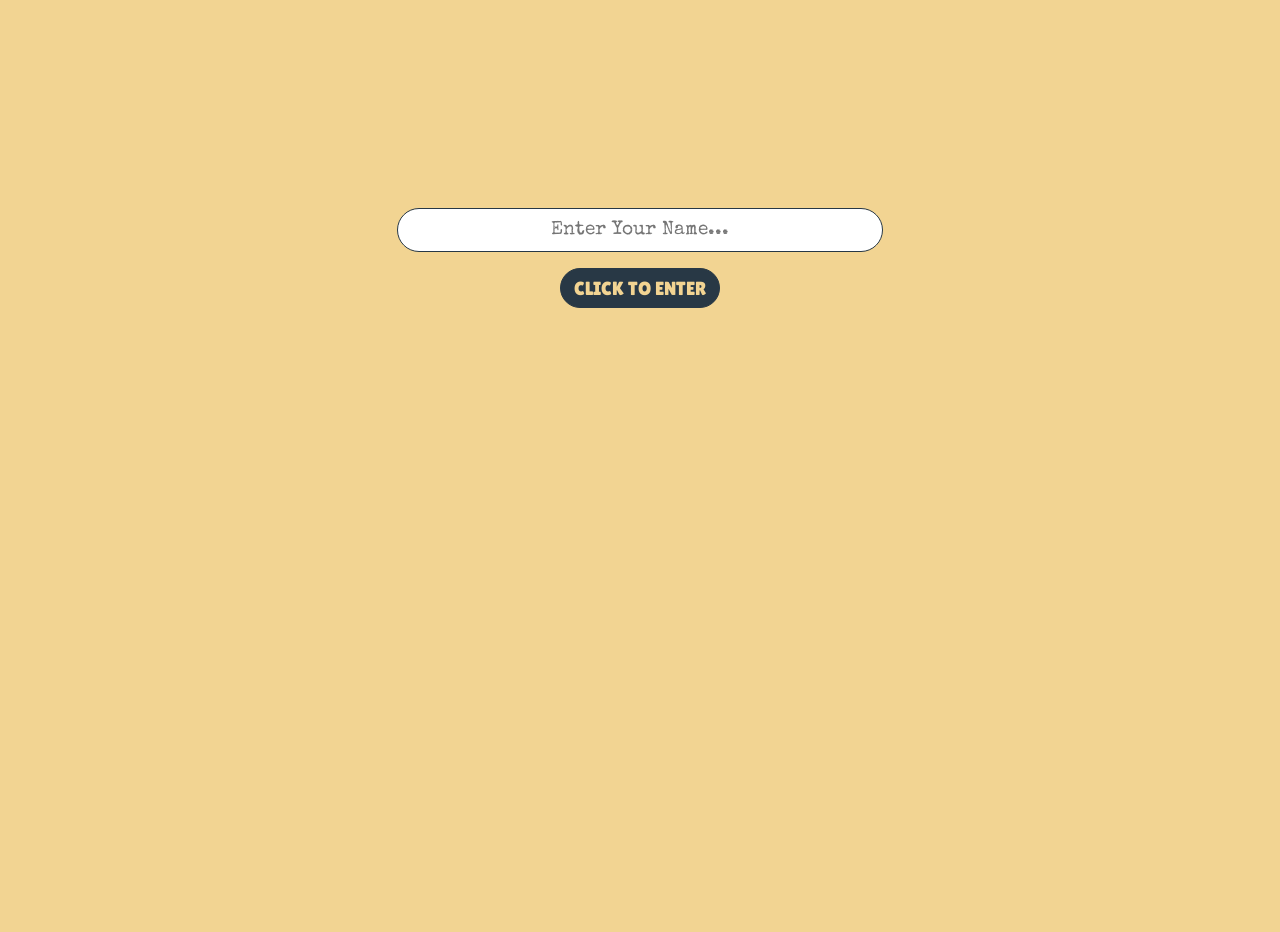
<file: templates/index.html>
<!DOCTYPE html>
<html lang="en">
    <head>
        <meta charset="UTF-8">
        <meta name="viewport" content="width=device-width, initial-scale=1.0">
        <title>TBR</title>
        <link rel="preconnect" href="https://fonts.googleapis.com">
        <link rel="preconnect" href="https://fonts.gstatic.com" crossorigin>
        <link href="https://fonts.googleapis.com/css2?family=DM+Serif+Display:ital@0;1&family=Lilita+One&family=Luckiest+Guy&family=Margarine&family=Outfit:wght@100..900&family=Special+Elite&display=swap" rel="stylesheet">
        <link rel="stylesheet" href="../static/styles.css">
    </head>
    <body>
        <form id="username-form" action="{{ url_for('home_page') }}" method="GET">
            <input type="text" name="user_name" id="enter_name" placeholder="Enter your name..."> 
            <button id="start-button">CLICK TO ENTER</button>
        </form>
    </body>
</html>
</file>
<file: static/styles.css>
html{
    height: 100%;
    background: #F2D492;
    padding: 1rem 1rem;
}

#username-form{
    display: flex;
    flex-direction: column; 
    justify-content: center;
    align-items: center;
    gap: 1rem;
    margin-top: 12rem;
}
#enter_name{
    width: 30rem;
    height: 2.5rem;
}
#start-button{
    background-color: #283845;
    border-radius: 3rem;

    font-family: "Lilita One", sans-serif;
    font-weight: 400;
    font-style: normal;

    text-decoration: none;
    color: #F2D492;
    font-size: 1.2rem;
    height: 2.5rem;
}
#start-button:hover, button:hover,.footer:hover,#to-read:hover,#to-watch:hover,#read:hover,#watched:hover,#delete_button:hover{
    transform: translateY(-3px);
    box-shadow: 0px 8px 40px #9c7355;
    transition: all 0.3s;
}

p{
    font-family: "DM Serif Display", serif;
    font-style: normal;
    font-weight: 800;
    color: #283845;
    font-size: 2rem;
}
b{
    color: #7a3608;
}

.heading{
    padding: 1rem 2rem;
    justify-content: center;
}
.buttons{
    display: grid;
    grid-template-columns: repeat(2,0.1fr);
    justify-content: center;
    gap: 1rem;
}
#to-read,#to-watch,#read,#watched{
    font-family: "Margarine", sans-serif;
    font-weight: 600;
    font-style: normal;
    font-size: 1.5rem;

    border-radius: 10rem;
    width: 10rem;
    height: 5rem;

    text-decoration: none;
    text-align: center;
    align-content: center;
    padding: 1rem 2rem;
    color: #3e2f0e;
}
#to-read{
    border: rgb(59, 52, 14) 0.01rem solid;
    background-color: #d09d79;
}
#to-watch{
    border: #508aa1 0.01rem solid;
    background-color: #87CEEB;
}
#read{
    border: #b0727b 0.01rem solid;
    background-color: #FFB6C1;
}
#watched{
    border: #968c54 0.01rem solid;
    background-color: #FFD700;
}

#back-button{
    text-decoration: none;
    color: #283845;
    font-size: 2rem;
    font-weight: bolder;
}
.home-search{
    display: flex;
    flex-direction: column; 
    justify-content: center;
    align-items: center;
    gap: 1rem;
}
.search-form{
    display: flex;
    flex-direction: column; 
    justify-content: center;
    align-items: center;
    gap: 1rem;
}
input[type='text']{
    text-transform: capitalize;
    text-align: center;
    border: 0.001rem solid #283845;
    border-radius: 2rem;
    height: 4rem;
    width: 30rem;

    font-family: "Special Elite", system-ui;
    font-weight: 500;
    font-style: normal;
    font-size: larger;
}
button{
    background-color: #283845;
    border: 0.001rem solid #283845;
    border-radius: 10rem;
    width: 10rem;
    height: 4rem;
    cursor: pointer;

    font-family: "Special Elite", system-ui;
    font-weight: 600;
    font-style: normal;
    font-size: larger;
    color: #F2D492;

    align-content: center;
    text-align: center;
}
#see-list-button{
    background-color: #283845;
    border-radius: 10rem;
    text-decoration: none;

    font-family: "Special Elite", system-ui;
    font-weight: 600;
    font-style: normal;
    font-size: larger;
    color: #F2D492;

    padding: 1.3rem 2rem;
    display: flex;
    justify-content: center;
}

.search-results{
    display: flex;
    justify-content: space-between;
    align-items: center;
    gap: 1rem;
}
#delete_button,#edit_button{
    font-family: "Special Elite", system-ui;
    font-weight: 600;
    font-style: normal;
    font-size: larger;
    padding: 0.5rem 1rem;
    
    background-color: transparent;
    border: none;
    color: #7a3608;
    font-size: 1.6rem;
    text-decoration: none;
    padding: auto;
    width: 3.5rem;
    height: 3.6rem;
}
.action-buttons{
    display: flex;
    gap: 1rem;
    justify-content: center;
}

.lists{
    display: grid;
}
.lists p{
    text-align: center;
}
li{
    font-family: "Nerko One", cursive;
    font-weight: 600;
    font-style: normal;
    font-size: 2rem;
    color: #3e2f0e;
}

h3,h1{
    font-family: "Lilita One", sans-serif;
    font-weight: 400;
    font-style: normal;
    color: #283845;
    font-size: 1.3rem;
    text-align: center;
}
</file>
